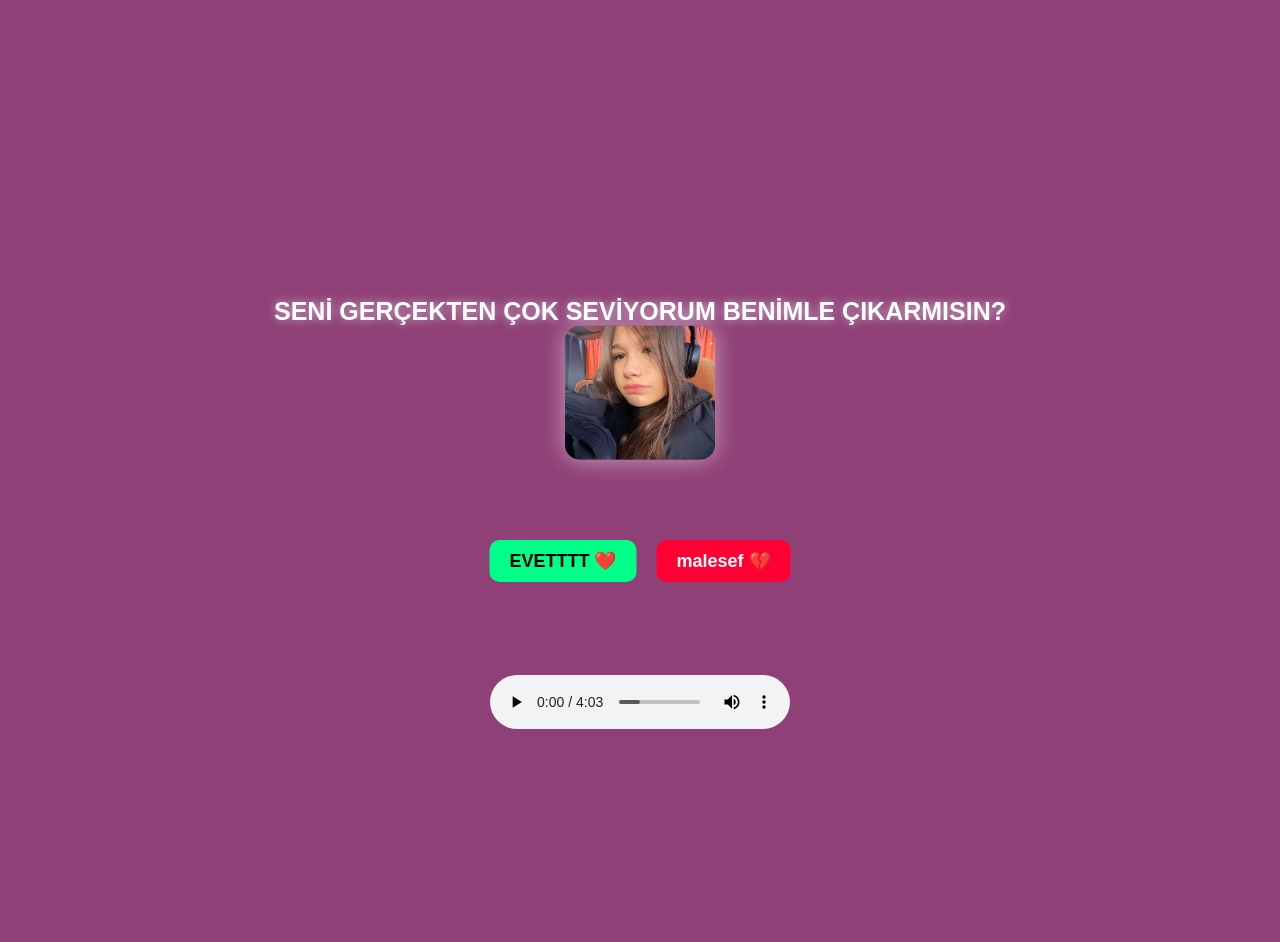
<file: index.html>
<!DOCTYPE html>
<html lang="tr">
<head>
  <meta charset="UTF-8">
  <meta name="viewport" content="width=device-width, initial-scale=1.0">
  <title>Sadece Senin İçin</title>
  <link rel="stylesheet" href="style.css">
</head>
<body>

  <!-- Fotoğraf ve Sevgi Mesajı -->
  <div class="photo-container">
    <div class="message">SENİ GERÇEKTEN ÇOK SEVİYORUM BENİMLE ÇIKARMISIN?</div> <!-- Yazıyı resmin üst kısmına kaydırdık -->
    <div class="heart-overlay">❤️</div> <!-- Kalp Emojisi Burada -->
    <img src="IMG-20250407-WA0003.jpg" alt="Senin İçin" id="loveImage">
  </div>

  <!-- Butonlar -->
  <div class="answer-buttons">
    <button onclick="location.href='tesekkur.html'">EVETTTT ❤️</button>
    <button onclick="location.href='uzgun.html'">malesef 💔</button>
  </div>

  <!-- Müzik Çalar kısmı -->
  <div class="audio-player">
    <audio controls>
      <source src="Duman - Her Şeyi Yak.mp3" type="audio/mp3">
      Tarayıcınız audio etiketini desteklemiyor.
    </audio>
  </div>

  <!-- 200 Dilde "Seni Seviyorum" yazılarının kayan animasyonu -->
  <script>
    const messages = [
      "Seni seviyorum", "I love you", "Je t'aime", "Te amo", "Ich liebe dich", "Ti amo",
      "Я тебя люблю", "愛してる", "사랑해", "Te iubesc", "Eu te amo", "Ik hou van jou",
      "Jeg elsker dig", "Kocham cię", "Amo-te", "Ngiyakuthanda", "Ana behibek",
      "Minä rakastan sinua", "Mahal kita", "Ek is lief vir jou", "Volim te",
      "Mi amas vin", "Ndagukunda", "T'estimo", "Tôi yêu bạn", "Jag älskar dig",
      "Main tumse pyaar karta hoon", "Я цябе кахаю", "Wo ai ni", "Nakupenda", "Lubim ta",
      "Obicham te", "Naku penda", "Taim i’ngra leat", "Kocham cie", "S'agapo",
      "Jeg elsker deg", "Mi luv yu", "Aloha wau ia’oe", "Ma armastan sind",
      "Te sakam", "Ich han di gärn", "Saranghaeyo", "Mən səni sevirəm",
      "Te dua", "Volim te", "Ngiyakuthanda", "Bahibik", "Njan ninne snehikkunnu",
      "Me te quiero", "Amo-te", "Ljubim te", "Kocham cię", "Nakupenda", "Mi amo tu",
      "Taim i’ngra leat", "Ana uhibbuka", "Mo ni fe re", "T’estimo"
    ];

    function createText() {
      const text = document.createElement('div');
      text.classList.add('bg-text');
      text.innerText = messages[Math.floor(Math.random() * messages.length)];
      text.style.left = Math.random() * 100 + 'vw';
      text.style.fontSize = (16 + Math.random() * 20) + 'px';
      text.style.animationDuration = (12 + Math.random() * 8) + 's';
      text.style.opacity = 0.15 + Math.random() * 0.3;
      document.body.appendChild(text);

      setTimeout(() => {
        document.body.removeChild(text);
      }, 20000);
    }

    setInterval(createText, 200);
  </script>

</body>
</html>
</file>
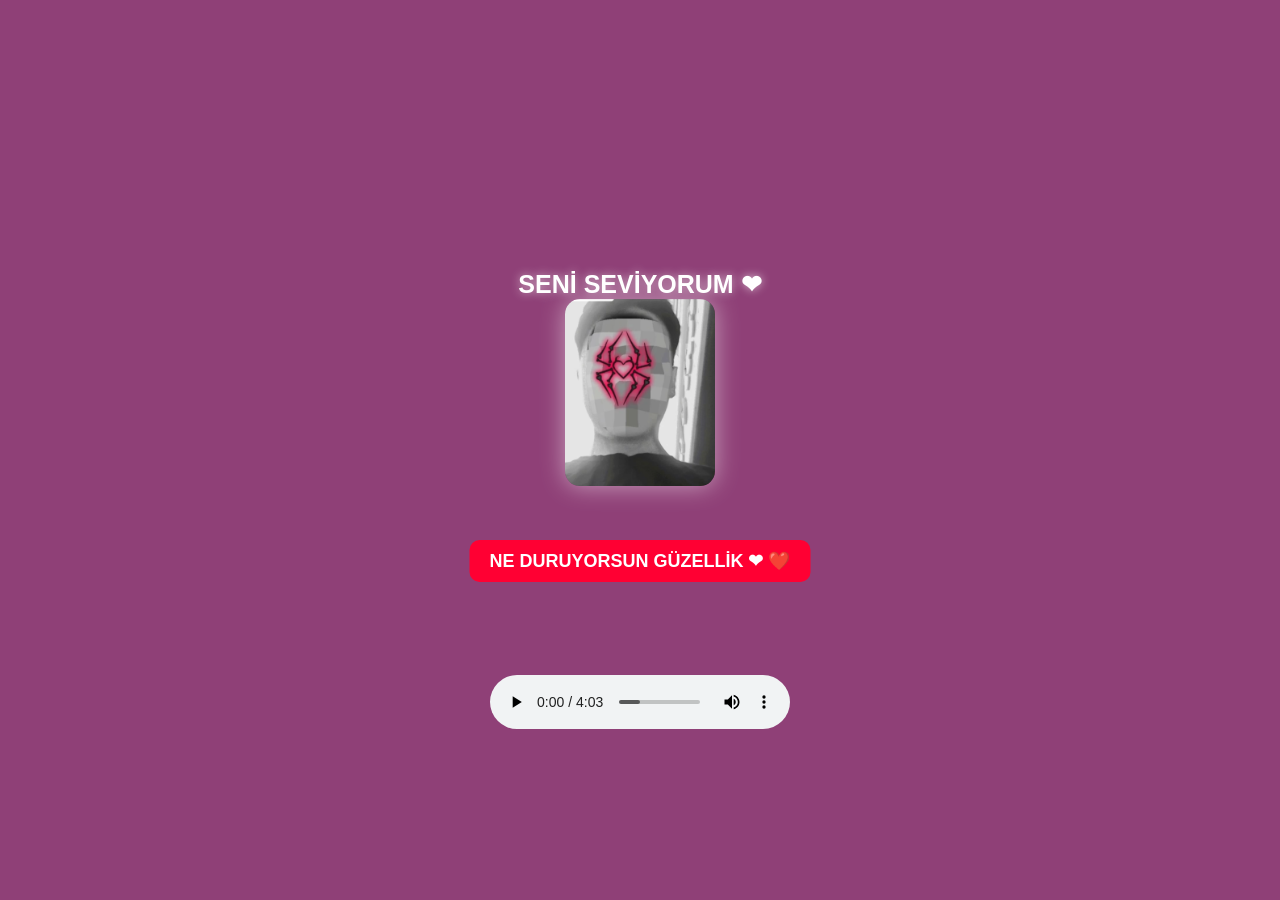
<file: tesekkur.html>
<!DOCTYPE html>
<html lang="tr">
<head>
  <meta charset="UTF-8">
  <meta name="viewport" content="width=device-width, initial-scale=1.0">
  <title>Teşekkür Ederim</title>
  <link rel="stylesheet" href="style.css">
</head>
<body>

 <!-- Fotoğraf ve Sevgi Mesajı -->
 <div class="photo-container">
    <div class="message">SENİ SEVİYORUM ❤</div> <!-- Yazıyı resmin üst kısmına kaydırdık -->

    <img src="ben 2.PNG" alt="Senin İçin" id="loveImage">
  </div>

<!-- Müzik Çalar kısmı -->
<div class="audio-player">
    <audio controls>
      <source src="Duman - Her Şeyi Yak.mp3" type="audio/mp3">
      Tarayıcınız audio etiketini desteklemiyor.
    </audio>
  </div>
 
  <!-- Butonlar -->
  <div class="answer-buttons">
    <button onclick="location.href='https://www.instagram.com/_al1.ynk_/'">NE DURUYORSUN GÜZELLİK ❤ ❤️</button>
</file>
<file: style.css>
* {
    margin: 0;
    padding: 0;
    box-sizing: border-box;
  }
  
  body, html {
    height: 100%;
    background: #8f4077;
    overflow: hidden;
    font-family: 'Segoe UI', sans-serif;
    color: white;
    position: relative;
  }
  
  /* Fotoğraf ve mesaj */
  .photo-container {
    text-align: center;
    position: absolute;
    top: 50%;
    left: 50%;
    transform: translate(-50%, -50%);
    z-index: 10;
    position: relative; /* Kalp emojisini resmin üstüne yerleştirebilmek için */
  }
  
  .photo-container img {
    width: 150px; /* Resim küçük olacak */
    height: auto;
    border-radius: 15px;
    transition: all 0.3s ease;
    box-shadow: 0 0 25px rgba(255, 255, 255, 0.5);
  }
  
  /* Kalp emojisi */
  .heart-overlay {
    font-size: 50px;
    position: absolute;
    top: -20px; /* Resmin üst kısmında yer alacak */
    left: 50%;
    transform: translateX(-50%);
    opacity: 0;
    transition: opacity 0.3s ease;
  }
  
  .photo-container:hover .heart-overlay {
    opacity: 1; /* Hover olduğunda kalp emojisinin görünmesini sağlar */
  }
  
  /* Mesaj */
  .message {
    font-size: 25px; /* Yazı boyutunu büyüttük */
    font-weight: bold;
    color: white;
    text-shadow: 0 0 10px rgba(255, 255, 255, 0.6);
    margin-top: -70px; /* Resmin üst kısmına daha yakın olsun */
  }
  
  /* 200 Dilde "Seni Seviyorum" yazılarının kayan animasyonu */
  .bg-text {
    position: absolute;
    color: rgba(255, 255, 255, 0.4);
    font-weight: 500;
    white-space: nowrap;
    animation: floatText linear infinite;
    top: 100vh;
  }
  
  @keyframes floatText {
    0% { transform: translateY(0); }
    100% { transform: translateY(-120vh); }
  }
  
  /* EVET ve Malesef Butonları */
  .answer-buttons {
    position: absolute;
    top: 60%;
    left: 50%;
    transform: translateX(-50%);
    display: flex;
    gap: 20px;
    z-index: 20;
  }
  
  .answer-buttons button {
    padding: 10px 20px;
    font-size: 18px;
    font-weight: bold;
    border: none;
    border-radius: 10px;
    cursor: pointer;
    transition: all 0.3s ease;
  }
  
  .answer-buttons button:first-child {
    background-color: #00ff88;
    color: #000;
  }
  
  .answer-buttons button:last-child {
    background-color: #ff0033;
    color: #fff;
  }
  
  .answer-buttons button:hover {
    transform: scale(1.1);
  }
  
  /* Müzik Çalar */
  .audio-player {
    position: absolute;
    top: 75%; /* Müzik çalar butonu butonlardan hemen aşağıda olacak */
    left: 50%;
    transform: translateX(-50%);
    z-index: 15;
  }
  
  audio {
    width: 300px;
  }
</file>
